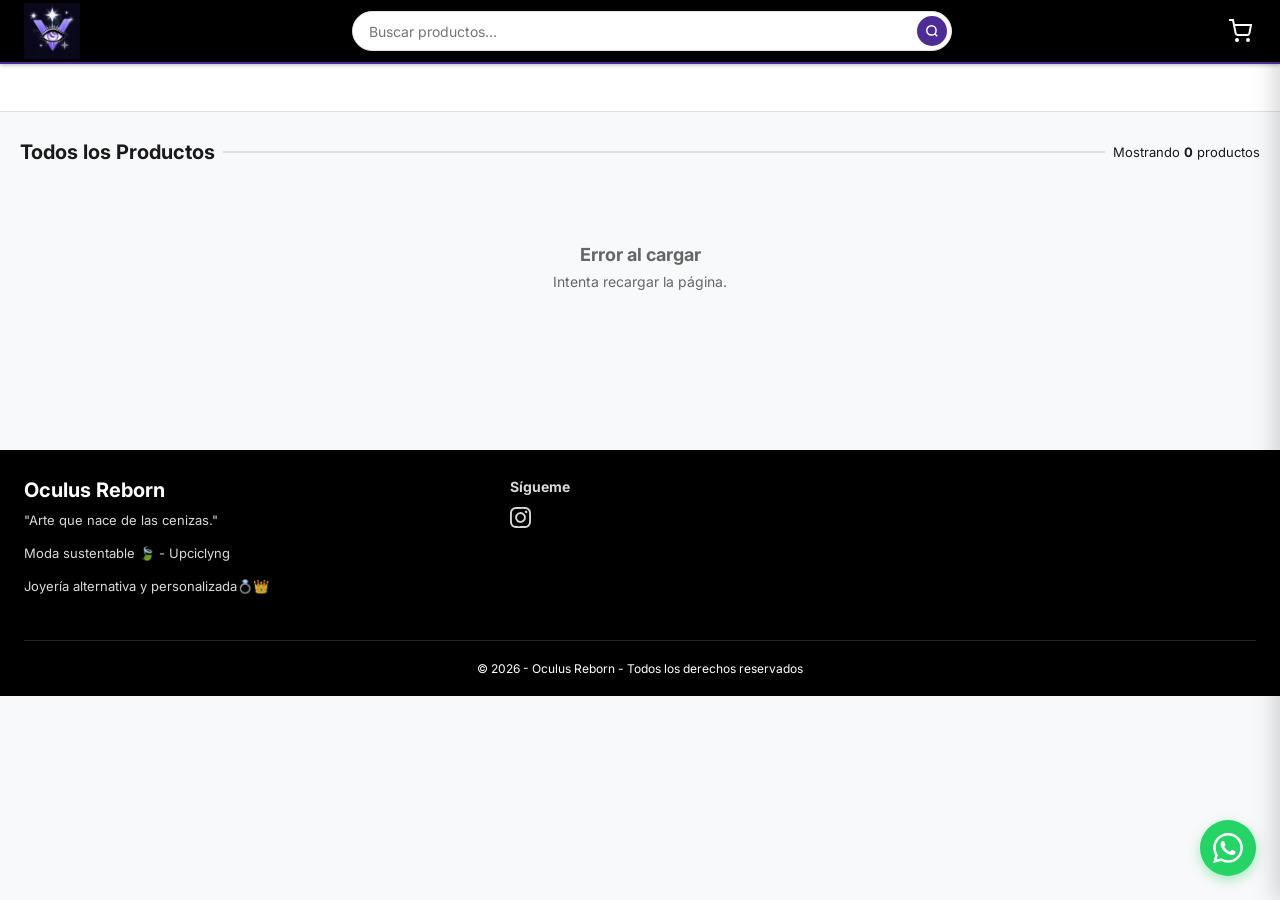
<file: index.html>
<!DOCTYPE html>
<html lang="es">
<head>
  <meta charset="UTF-8">
  <meta name="viewport" content="width=device-width, initial-scale=1.0">
  <meta name="color-scheme" content="light">
  <meta name="description" content="Oculus Reborn - Productos. Consulta por WhatsApp.">
  <title>Oculus Reborn — Catálogo de Productos</title>

  <meta property="og:type" content="website">
  <meta property="og:site_name" content="Oculus Reborn">
  <meta property="og:title" content="Oculus Reborn — Catálogo de Productos">
  <meta property="og:description" content="Productos. Consulta por WhatsApp.">
  <meta property="og:image" content="img/preview.png">
  <meta property="og:image:width" content="1200">
  <meta property="og:image:height" content="630">
  <meta property="og:url" content="">
  <meta name="twitter:card" content="summary_large_image">
  <meta name="twitter:title" content="Oculus Reborn — Catálogo de Productos">
  <meta name="twitter:description" content="Productos. Consulta por WhatsApp.">
  <meta name="twitter:image" content="img/preview.png">


  <link rel="icon" type="image/png" href="img/fav.png">
  <link rel="apple-touch-icon" href="img/apple-touch-icon.png">

 
  <meta name="robots" content="index, follow">
  <meta name="theme-color" content="#000000">
  <link rel="canonical" href="">

  <script type="application/ld+json">
  {
    "@context": "https://schema.org",
    "@type": "Store",
    "name": "Oculus Reborn",
    "description": "Oculus Reborn - Catálogo de productos. Consulta por WhatsApp.",
    "image": "img/preview.png",
    "url": "",
    "telephone": "+",
    "areaServed": "",
    "address": {
      "@type": "PostalAddress",
      "addressLocality": "",
      "addressRegion": "",
      "addressCountry": ""
    }
  }
  </script>

  <link rel="preconnect" href="https://fonts.googleapis.com">
  <link rel="preconnect" href="https://fonts.gstatic.com" crossorigin>
  <link rel="preconnect" href="https://lh3.googleusercontent.com">
  <link href="https://fonts.googleapis.com/css2?family=Inter:wght@400;500;700&display=swap" rel="stylesheet">
  <link rel="stylesheet" href="css/styles.css?v=13">
  <link rel="stylesheet" href="css/responsive.css?v=13">
</head>
<body>

  <header class="navbar">
    <a href="/" class="navbar__logo" aria-label="Inicio">
      <img src="img/logo.png" alt="Oculus Reborn" class="navbar__logo-img">
    </a>

    <form class="navbar__busqueda" id="busqueda-form">
      <input
        type="text"
        id="busqueda-input"
        placeholder="Buscar productos..."
        autocomplete="off"
        aria-label="Buscar productos"
      >
      <button type="submit" aria-label="Buscar">
        <svg viewBox="0 0 24 24" fill="none" stroke="currentColor" stroke-width="2.5" width="14" height="14">
          <circle cx="11" cy="11" r="8"/><path d="m21 21-4.35-4.35"/>
        </svg>
      </button>
    </form>

    <button class="navbar__carrito" onclick="abrirCarrito()" aria-label="Ver cotización">
      <svg viewBox="0 0 24 24" fill="none" stroke="currentColor" stroke-width="2" width="24" height="24"><circle cx="9" cy="21" r="1"/><circle cx="20" cy="21" r="1"/><path d="M1 1h4l2.68 13.39a2 2 0 0 0 2 1.61h9.72a2 2 0 0 0 2-1.61L23 6H6"/></svg>
      <span class="carrito-contador" id="carrito-contador">0</span>
    </button>

    <button class="navbar__menu-btn" onclick="toggleMenuMovil()" aria-label="Menú">
      <svg viewBox="0 0 24 24" fill="none" stroke="currentColor" stroke-width="2.5" width="24" height="24">
        <path d="M3 12h18M3 6h18M3 18h18"/>
      </svg>
    </button>
  </header>

  <nav class="categorias-bar" id="categorias-desktop" aria-label="Categorías"></nav>

  <nav class="menu-movil" id="menu-movil" aria-label="Menú de categorías">
    <div class="menu-movil__header">
      <span class="menu-movil__titulo">Categorías</span>
      <button class="menu-movil__cerrar" onclick="cerrarMenuMovil()" aria-label="Cerrar menú">
        <svg viewBox="0 0 24 24" fill="none" stroke="currentColor" stroke-width="2.5" width="26" height="26">
          <path d="M18 6 6 18M6 6l12 12"/>
        </svg>
      </button>
    </div>
    <div class="menu-movil__lista" id="categorias-movil"></div>
  </nav>

  <section class="carrusel" aria-label="Promociones">

    <div class="carrusel__track" id="carrusel-track"></div>

    <button class="carrusel__nav carrusel__nav--prev" id="carrusel-prev" aria-label="Banner anterior">
      <svg viewBox="0 0 24 24" fill="none" stroke="currentColor" stroke-width="2.5" width="20" height="20"><path d="M15 18l-6-6 6-6"/></svg>
    </button>
    <button class="carrusel__nav carrusel__nav--next" id="carrusel-next" aria-label="Banner siguiente">
      <svg viewBox="0 0 24 24" fill="none" stroke="currentColor" stroke-width="2.5" width="20" height="20"><path d="M9 18l6-6-6-6"/></svg>
    </button>

    <div class="carrusel__dots" id="carrusel-dots"></div>
  </section>

  <main class="main">

    <section class="destacados" id="seccion-destacados" style="display:none;">
      <div class="destacados__header">
        <h2 class="destacados__titulo">🔥 Ofertas Especiales</h2>
        <div class="destacados__nav">
          <button class="destacados__flecha" id="destacados-prev" aria-label="Anterior">
            <svg viewBox="0 0 24 24" fill="none" stroke="currentColor" stroke-width="2.5" width="20" height="20"><path d="M15 18l-6-6 6-6"/></svg>
          </button>
          <button class="destacados__flecha" id="destacados-next" aria-label="Siguiente">
            <svg viewBox="0 0 24 24" fill="none" stroke="currentColor" stroke-width="2.5" width="20" height="20"><path d="M9 18l6-6-6-6"/></svg>
          </button>
        </div>
      </div>
      <div class="destacados-track" id="destacados-grid"></div>
    </section>

    <section>
      <div class="filtros-bar">
        <h2 class="seccion-titulo" id="titulo-catalogo" style="margin:0; flex:1;">Todos los Productos</h2>
        <p class="filtros-bar__info">Mostrando <span id="contador-productos">0</span> productos</p>
      </div>
      <div class="productos-grid" id="productos-grid">
        <div class="loading"><div class="spinner"></div><span>Cargando productos...</span></div>
      </div>
      <nav class="paginacion" id="paginacion" aria-label="Paginación"></nav>
    </section>

  </main>

  <section class="sucursales" id="encuentranos" style="display:none;">
    <div class="sucursales__inner">
      <h2 class="seccion-titulo">📍 Encuéntranos</h2>

      <div class="sucursales__layout">
        <select class="sucursales__select" id="sucursales-select" aria-label="Elegir sucursal"></select>

        <div class="sucursales__lista" id="sucursales-lista"></div>

        <div class="sucursales__mapa">
          <iframe
            id="mapa-sucursal"
            src=""
            style="border:0; display:block; width:100%; height:100%;"
            allowfullscreen=""
            loading="lazy"
            referrerpolicy="no-referrer-when-downgrade"
            title="Ubicación de sucursal">
          </iframe>
        </div>
      </div>
    </div>
  </section>

  <footer class="footer">

    <div class="footer__grid">
      <div class="footer__marca">
        <h3>Oculus Reborn</h3>
        <p>"Arte que nace de las cenizas."</p>
        <p>Moda sustentable 🍃 - Upciclyng</p>
        <p>Joyería alternativa y personalizada💍👑</p>
      </div>

      <div class="footer__rrss">
        <h4>Sígueme</h4>
        <a href="https://www.instagram.com/oculu5reborn" target="_blank" aria-label="Sígueme">
          <svg viewBox="0 0 32 32" fill="currentColor">
            <path d="M16 12a4 4 0 1 0-1.172 2.829A3.84 3.84 0 0 0 16 12.06l-.001-.063zm2.16 0a6.135 6.135 0 1 1-1.797-4.359 5.92 5.92 0 0 1 1.798 4.256l-.001.109zm1.687-6.406v.002a1.44 1.44 0 1 1-.422-1.018c.256.251.415.601.415.988v.029-.001zm-7.84-3.44-1.195-.008q-1.086-.008-1.649 0t-1.508.047c-.585.02-1.14.078-1.683.17l.073-.01c-.425.07-.802.17-1.163.303l.043-.014a4.12 4.12 0 0 0-2.272 2.254l-.01.027a6 6 0 0 0-.284 1.083l-.005.037a12 12 0 0 0-.159 1.589l-.001.021q-.039.946-.047 1.508t0 1.649.008 1.195-.008 1.195 0 1.649.047 1.508c.02.585.078 1.14.17 1.683l-.01-.073c.07.425.17.802.303 1.163l-.014-.043a4.12 4.12 0 0 0 2.254 2.272l.027.01c.318.119.695.219 1.083.284l.037.005c.469.082 1.024.14 1.588.159l.021.001q.946.039 1.508.047t1.649 0l1.188-.024 1.195.008q1.086.008 1.649 0t1.508-.047c.585-.02 1.14-.078 1.683-.17l-.073.01c.425-.07.802-.17 1.163-.303l-.043.014a4.12 4.12 0 0 0 2.272-2.254l.01-.027c.119-.318.219-.695.284-1.083l.005-.037c.082-.469.14-1.024.159-1.588l.001-.021q.039-.946.047-1.508t0-1.649-.008-1.195.008-1.195 0-1.649-.047-1.508c-.02-.585-.078-1.14-.17-1.683l.01.073a6.3 6.3 0 0 0-.303-1.163l.014.043a4.12 4.12 0 0 0-2.254-2.272l-.027-.01a6 6 0 0 0-1.083-.284l-.037-.005a12 12 0 0 0-1.588-.159l-.021-.001q-.946-.039-1.508-.047t-1.649 0zM24 12q0 3.578-.08 4.953a6.64 6.64 0 0 1-6.985 6.968l.016.001q-1.375.08-4.953.08t-4.953-.08a6.64 6.64 0 0 1-6.968-6.985l-.001.016q-.08-1.375-.08-4.953t.08-4.953A6.64 6.64 0 0 1 7.061.079L7.045.078q1.375-.08 4.953-.08t4.953.08a6.64 6.64 0 0 1 6.968 6.985l.001-.016Q24 8.421 24 12"/>
          </svg>
        </a>
      </div>

    </div>
 
    <div class="footer__bottom">
      <span>© 2026 - Oculus Reborn - Todos los derechos reservados</span>
    </div>
  </footer>

  <a href="https://wa.me/573015636533" target="_blank" class="whatsapp-float js-wa-link" aria-label="Contactar por WhatsApp">
    <svg viewBox="0 0 24 24" fill="currentColor">
      <path d="M17.472 14.382c-.297-.149-1.758-.867-2.03-.967-.273-.099-.471-.148-.67.15-.197.297-.767.966-.94 1.164-.173.199-.347.223-.644.075-.297-.15-1.255-.463-2.39-1.475-.883-.788-1.48-1.761-1.653-2.059-.173-.297-.018-.458.13-.606.134-.133.298-.347.446-.52.149-.174.198-.298.298-.497.099-.198.05-.371-.025-.52-.075-.149-.669-1.612-.916-2.207-.242-.579-.487-.5-.669-.51-.173-.008-.371-.01-.57-.01-.198 0-.52.074-.792.372-.272.297-1.04 1.016-1.04 2.479 0 1.462 1.065 2.875 1.213 3.074.149.198 2.096 3.2 5.077 4.487.709.306 1.262.489 1.694.625.712.227 1.36.195 1.871.118.571-.085 1.758-.719 2.006-1.413.248-.694.248-1.289.173-1.413-.074-.124-.272-.198-.57-.347m-5.421 7.403h-.004a9.87 9.87 0 01-5.031-1.378l-.361-.214-3.741.982.998-3.648-.235-.374a9.86 9.86 0 01-1.51-5.26c.001-5.45 4.436-9.884 9.888-9.884 2.64 0 5.122 1.03 6.988 2.898a9.825 9.825 0 012.893 6.994c-.003 5.45-4.437 9.884-9.885 9.884m8.413-18.297A11.815 11.815 0 0012.05 0C5.495 0 .16 5.335.157 11.892c0 2.096.547 4.142 1.588 5.945L.057 24l6.305-1.654a11.882 11.882 0 005.683 1.448h.005c6.554 0 11.89-5.335 11.893-11.893a11.821 11.821 0 00-3.48-8.413z"/>
    </svg>
  </a>

  <script src="js/config.js?v=13"></script>
  <script src="js/util.js?v=13"></script>
  <script src="js/whatsapp.js?v=13"></script>
  <script src="js/carrito.js?v=13"></script>
  <script src="js/app.js?v=13"></script>
</body>
</html>
</file>
<file: css/styles.css>
@import url('https://fonts.googleapis.com/css2?family=Inter:wght@400;500;700&display=swap');


:root {

  color-scheme: light only;
  --color-primario: #4d2d95;
  --color-primario-hover: #836efb;
  --color-secundario: #9b8bf7;
  --color-success: #28A745;
  --color-success-hover: #218838;
  --color-fondo: #F8F9FA;
  --color-blanco: #FFFFFF;
  --color-texto: #1A1A1A;
  --color-texto-secundario: #666666;
  --color-borde: #E0E0E0;
  --color-precio-anterior: #999999;
  --navbar-height: 64px;
  --categorias-height: 48px;
  --radio: 8px;
  --sombra: 0 2px 8px rgba(0,0,0,0.08);
  --sombra-hover: 0 4px 16px rgba(0,0,0,0.14);
  --transicion: 0.2s ease;
}

*, *::before, *::after { box-sizing: border-box; margin: 0; padding: 0; }
html { scroll-behavior: smooth; }
body {
  font-family: 'Inter', sans-serif;
  font-size: 14px;
  color: var(--color-texto);
  background: var(--color-fondo);
  padding-top: calc(var(--navbar-height) + var(--categorias-height));
}
img { max-width: 100%; display: block; }
a { text-decoration: none; color: inherit; }
button { cursor: pointer; border: none; font-family: inherit; }

.navbar {
  position: fixed;
  top: 0; left: 0; right: 0;
  z-index: 1000;
  height: var(--navbar-height);
  background: #000000;
  display: flex;
  align-items: center;
  padding: 0 24px;
  gap: 16px;
  border-bottom: 2px solid var(--color-primario);
  box-shadow: 0 1px 4px rgba(0,0,0,0.3);
}

.navbar__logo {
  display: flex;
  align-items: center;
  justify-content: center;
  flex-shrink: 0;
  height: 56px;
}

.navbar__logo-img {
  height: 100%;
  width: auto;
  max-width: 190px;
  object-fit: contain;
  display: block;
}

.navbar__busqueda {
  flex: 1;
  max-width: 600px;
  margin: 0 auto;
  position: relative;
}

.navbar__busqueda input {
  width: 100%;
  height: 40px;
  border-radius: 20px;
  border: 1.5px solid var(--color-borde);
  padding: 0 44px 0 16px;
  font-size: 14px;
  font-family: inherit;
  outline: none;
  color: var(--color-texto);
  background: var(--color-blanco);
  transition: border-color var(--transicion);
}

.navbar__busqueda input:focus {
  border-color: var(--color-primario);
  background: var(--color-blanco);
}

.navbar__busqueda button {
  position: absolute;
  right: 5px;
  top: 50%;
  transform: translateY(-50%);
  background: var(--color-primario);
  border: none;
  border-radius: 50%;
  width: 30px;
  height: 30px;
  display: flex;
  align-items: center;
  justify-content: center;
  color: var(--color-blanco);
  font-size: 14px;
}

.navbar__menu-btn {
  display: none;
  background: none;
  border: none;
  color: var(--color-blanco);
  font-size: 24px;
  padding: 4px;
  flex-shrink: 0;
}

.navbar__carrito {
  position: relative;
  background: none;
  border: none;
  color: var(--color-blanco);
  cursor: pointer;
  padding: 4px;
  flex-shrink: 0;
  display: flex;
  align-items: center;
}

.carrito-contador {
  position: absolute;
  top: -4px;
  right: -4px;
  background: var(--color-primario);
  color: #fff;
  font-size: 11px;
  font-weight: 700;
  min-width: 18px;
  height: 18px;
  border-radius: 9px;
  display: none;
  align-items: center;
  justify-content: center;
  padding: 0 4px;
}

.carrito-overlay {
  position: fixed;
  inset: 0;
  background: rgba(0,0,0,0.5);
  z-index: 1300;
  opacity: 0;
  visibility: hidden;
  transition: opacity 0.25s;
}
.carrito-overlay.abierto { opacity: 1; visibility: visible; }

.carrito-panel {
  position: fixed;
  top: 0; right: 0; bottom: 0;
  width: 380px;
  max-width: 90vw;
  background: #fff;
  z-index: 1301;
  display: flex;
  flex-direction: column;
  transform: translateX(100%);
  transition: transform 0.3s cubic-bezier(0.4,0,0.2,1);
  box-shadow: -4px 0 24px rgba(0,0,0,0.18);
}
.carrito-panel.abierto { transform: translateX(0); }

.carrito-panel__header {
  display: flex;
  align-items: center;
  justify-content: space-between;
  padding: 18px 20px;
  background: #000000;
  color: #fff;
  font-size: 17px;
  font-weight: 700;
  flex-shrink: 0;
}
.carrito-panel__header button {
  background: none; border: none; color: #fff; cursor: pointer; display: flex;
}

.carrito-panel__items {
  flex: 1;
  overflow-y: auto;
  padding: 12px 16px;
}

.carrito-vacio {
  display: flex;
  flex-direction: column;
  align-items: center;
  justify-content: center;
  height: 100%;
  color: var(--color-texto-secundario);
  text-align: center;
  gap: 6px;
}
.carrito-vacio svg { color: #d0d0d0; margin-bottom: 6px; }
.carrito-vacio p { font-size: 16px; font-weight: 600; color: var(--color-texto); }
.carrito-vacio span { font-size: 13px; }

.carrito-item {
  display: flex;
  align-items: center;
  gap: 10px;
  padding: 12px 0;
  border-bottom: 1px solid var(--color-borde);
}
.carrito-item__foto {
  width: 56px;
  height: 56px;
  flex-shrink: 0;
  border-radius: 8px;
  overflow: hidden;
  background: #f0f2f5;
  display: flex;
  align-items: center;
  justify-content: center;
}
.carrito-item__foto img { width: 100%; height: 100%; object-fit: contain; padding: 3px; }
.carrito-item__cuerpo { flex: 1; display: flex; flex-direction: column; gap: 3px; min-width: 0; }
.carrito-item__nombre {
  font-size: 13px; font-weight: 600; color: var(--color-texto); line-height: 1.3;
  display: -webkit-box; -webkit-line-clamp: 2; -webkit-box-orient: vertical; overflow: hidden;
}
.carrito-item__id { font-size: 11px; color: var(--color-texto-secundario); }
.carrito-item__fila { display: flex; align-items: center; justify-content: space-between; gap: 8px; margin-top: 2px; }
.carrito-item__precio { font-size: 14px; color: var(--color-primario); font-weight: 700; }

.carrito-qty {
  display: flex; /*flex;none;*/
  align-items: center;
  border: 1.5px solid var(--color-borde);
  border-radius: 6px;
  overflow: hidden;
}
.carrito-qty button {
  background: var(--color-fondo);
  border: none;
  width: 28px;
  height: 28px;
  font-size: 16px;
  font-weight: 700;
  color: var(--color-primario);
  cursor: pointer;
}
.carrito-qty button:hover { background: #e6edf7; }
.carrito-qty span { min-width: 28px; text-align: center; font-size: 13px; font-weight: 600; }

.carrito-item__quitar {
  background: none;
  border: none;
  color: #ff1900;
  cursor: pointer;
  padding: 4px;
  display: flex;
  flex-shrink: 0;
  align-self: flex-start;
}

.carrito-panel__footer {
  padding: 16px 20px;
  border-top: 1px solid var(--color-borde);
  flex-shrink: 0;
}
.carrito-panel__total {
  display: flex;
  align-items: center;
  justify-content: space-between;
  margin-bottom: 12px;
  font-size: 15px;
}
.carrito-panel__total strong { font-size: 20px; color: var(--color-primario); }

.carrito-panel__enviar {
  width: 100%;
  display: flex;
  align-items: center;
  justify-content: center;
  gap: 10px;
  background: var(--color-success);
  color: #fff;
  border: none;
  border-radius: 8px;
  padding: 14px;
  font-size: 15px;
  font-weight: 700;
  cursor: pointer;
  transition: background var(--transicion);
}
.carrito-panel__enviar:hover { background: var(--color-success-hover); }

.carrito-toast {
  position: fixed;
  bottom: 90px;
  left: 50%;
  transform: translateX(-50%) translateY(20px);
  background: var(--color-texto);
  color: #fff;
  padding: 12px 20px;
  border-radius: 8px;
  font-size: 14px;
  font-weight: 500;
  z-index: 1400;
  opacity: 0;
  visibility: hidden;
  transition: opacity 0.25s, transform 0.25s;
  box-shadow: 0 4px 16px rgba(0,0,0,0.25);
  max-width: 90vw;
  text-align: center;
}
.carrito-toast.visible {
  opacity: 1;
  visibility: visible;
  transform: translateX(-50%) translateY(0);
}

.producto-card__acciones {
  margin-top: auto;
  display: flex;
  gap: 6px;
  align-items: stretch;
}
.producto-card__add {
  flex-shrink: 0;
  width: 40px;
  background: var(--color-primario);
  color: #fff;
  border: none;
  border-radius: 6px;
  display: flex;
  align-items: center;
  justify-content: center;
  cursor: pointer;
  transition: background var(--transicion);
}
.producto-card__add:hover { background: var(--color-primario-hover); }

.categorias-bar {
  position: fixed;
  top: var(--navbar-height);
  left: 0; right: 0;
  z-index: 999;
  height: var(--categorias-height);
  background: var(--color-blanco);
  border-bottom: 1px solid var(--color-borde);
  display: flex;
  align-items: center;
  justify-content: safe center;
  overflow-x: auto;
  scrollbar-width: none;
  -ms-overflow-style: none;
  padding: 0 16px;
  gap: 8px;
}

.categorias-bar::-webkit-scrollbar { display: none; }

.categoria-btn {
  flex-shrink: 0;
  padding: 6px 16px;
  border-radius: 20px;
  border: 1.5px solid var(--color-borde);
  background: var(--color-blanco);
  color: var(--color-texto-secundario);
  font-size: 13px;
  font-weight: 500;
  white-space: nowrap;
  transition: all var(--transicion);
}

.categoria-btn:hover,
.categoria-btn.activo {
  background: var(--color-primario);
  color: var(--color-blanco);
  border-color: var(--color-primario);
}

.carrusel {
  position: relative;
  overflow: hidden;
  background: #eef1f5;
  width: calc(100% - 32px);
  max-width: 1280px;
  margin: 20px auto;
  aspect-ratio: 1500 / 438;
  border-radius: 14px;
  box-shadow: var(--sombra);
}

.carrusel__track {
  display: flex;
  height: 100%;
  transition: transform 0.9s cubic-bezier(0.4, 0, 0.2, 1);
}

.carrusel__slide {
  min-width: 100%;
  overflow: hidden;
  background: #eef1f5;
  display: flex;
  align-items: center;
  justify-content: center;
}

.carrusel__slide img {
  width: 100%;
  height: 100%;
  display: block;
  object-fit: cover;
  object-position: center;
}

.carrusel__slide:not(:has(img[src])) {
  display: flex;
  align-items: center;
  justify-content: center;
}

.carrusel__nav {
  position: absolute;
  top: 50%;
  transform: translateY(-50%);
  background: rgba(255,255,255,0.2);
  border: none;
  border-radius: 50%;
  width: 40px;
  height: 40px;
  display: flex;
  align-items: center;
  justify-content: center;
  cursor: pointer;
  color: white;
  transition: background 0.2s;
  backdrop-filter: blur(4px);
}

.carrusel__nav:hover { background: rgba(255,255,255,0.35); }
.carrusel__nav--prev { left: 12px; }
.carrusel__nav--next { right: 12px; }

.carrusel__dots {
  position: absolute;
  bottom: 12px;
  left: 50%;
  transform: translateX(-50%);
  display: flex;
  gap: 8px;
}

.carrusel__dot {
  width: 8px;
  height: 8px;
  border-radius: 50%;
  border: none;
  background: #715e9e;
  cursor: pointer;
  padding: 0;
  transition: background 0.2s, transform 0.2s;
}

.carrusel__dot.activo {
  background: #4d2d95;
  transform: scale(1.3);
}

@media (max-width: 768px) {
  .carrusel { aspect-ratio: 1500 / 438; }
}

@media (max-width: 480px) {
  .carrusel { aspect-ratio: 1500 / 438; }
}

.main {
  max-width: 1280px;
  margin: 0 auto;
  padding: 28px 20px;
}

.seccion-titulo {
  font-size: 20px;
  font-weight: 700;
  color: var(--color-texto);
  margin-bottom: 16px;
  display: flex;
  align-items: center;
  gap: 8px;
}

.seccion-titulo::after {
  content: '';
  flex: 1;
  height: 2px;
  background: var(--color-borde);
}

.filtros-bar {
  display: flex;
  align-items: center;
  justify-content: space-between;
  margin-bottom: 20px;
  flex-wrap: wrap;
  gap: 8px;
}

.filtros-bar__info {
  font-size: 13px;
  color: var(--color-texto);
}

.filtros-bar__info span {
  font-weight: 700;
  color: var(--color-texto);
}

.destacados {
  background: var(--color-blanco);
  border: 2px solid var(--color-primario);
  border-radius: 14px;
  padding: 20px;
  margin-bottom: 32px;
}

.destacados__header {
  display: flex;
  align-items: center;
  justify-content: space-between;
  margin-bottom: 16px;
}

.destacados__titulo {
  margin: 0;
  font-size: 20px;
  font-weight: 700;
  color: var(--color-texto);
  display: flex;
  align-items: center;
  gap: 8px;
}

.destacados__nav { display: flex; gap: 8px; flex-shrink: 0; }

.destacados__flecha {
  width: 38px;
  height: 38px;
  border-radius: 50%;
  border: none;
  background: var(--color-primario);
  color: var(--color-blanco);
  cursor: pointer;
  display: flex;
  align-items: center;
  justify-content: center;
  transition: background 0.2s, transform 0.2s;
}
.destacados__flecha:hover { background: #fff; transform: scale(1.08); }

.destacados-track {
  display: flex;
  gap: 16px;
  overflow-x: auto;
  scroll-snap-type: x mandatory;
  scroll-behavior: smooth;
  scrollbar-width: none;
  -ms-overflow-style: none;
  padding-bottom: 2px;
}
.destacados-track::-webkit-scrollbar { display: none; }

.destacados-track .producto-card {
  flex: 0 0 calc((100% - 48px) / 4);
  scroll-snap-align: start;
}

@keyframes destacados-scroll {
  0%   { transform: translateX(0); }
  100% { transform: translateX(-50%); }
}

.destacados--animado { overflow: hidden; }

.destacados-track--animado {
  width: max-content;
  overflow: visible;
  scroll-snap-type: none;
  animation: destacados-scroll 45s linear infinite;
}

.destacados-track--animado:hover,
.destacados-track--animado.pausado {
  animation-play-state: paused;
}

.destacados-track--animado .producto-card {
  flex: 0 0 200px;
  width: 200px;
  scroll-snap-align: none;
}

.destacados-track .producto-card__badge--destacado { display: none; }

@media (max-width: 768px) {
  .destacados-track { gap: 10px; }
  .destacados-track .producto-card {
    flex: 0 0 calc((100% - 20px) / 3);
  }

  .destacados-track--animado .producto-card {
    flex: 0 0 145px;
    width: 145px;
  }

  .destacados-track .producto-card__badge--oferta {
    width: 32px;
    height: 32px;
    font-size: 9px;
    top: 6px;
    left: 6px;
  }

  .destacados-track .producto-card__info { padding: 8px; gap: 2px; }
  .destacados-track .producto-card__categoria { font-size: 8px; letter-spacing: 0; }
  .destacados-track .producto-card__nombre { font-size: 11px; line-height: 1.25; }
  .destacados-track .producto-card__precio { font-size: 14px; }
  .destacados-track .producto-card__precio-anterior { font-size: 10px; }
  .destacados-track .producto-card__btn-cotizar { font-size: 10px; padding: 7px 4px; gap: 3px; }
}

.productos-grid {
  display: grid;
  grid-template-columns: repeat(4, 1fr);
  gap: 22px;
}

.paginacion {
  display: flex;
  justify-content: center;
  align-items: center;
  gap: 6px;
  margin-top: 32px;
  flex-wrap: wrap;
}

.pagina-btn {
  min-width: 40px;
  height: 40px;
  padding: 0 10px;
  border: 1.5px solid var(--color-borde);
  background: var(--color-blanco);
  color: var(--color-texto);
  border-radius: 8px;
  font-size: 14px;
  font-weight: 600;
  font-family: inherit;
  cursor: pointer;
  transition: all var(--transicion);
}

.pagina-btn:hover:not(:disabled):not(.activa) {
  border-color: var(--color-primario);
  color: var(--color-primario);
}

.pagina-btn.activa {
  background: var(--color-primario);
  border-color: var(--color-primario);
  color: var(--color-blanco);
}

.pagina-btn:disabled {
  opacity: 0.4;
  cursor: not-allowed;
}

.pagina-nav { font-size: 18px; font-weight: 700; }

.pagina-ellipsis {
  min-width: 24px;
  text-align: center;
  color: var(--color-texto-secundario);
}

.producto-card {
  background: var(--color-blanco);
  border-radius: var(--radio);
  box-shadow: var(--sombra);
  overflow: hidden;
  display: flex;
  flex-direction: column;
  transition: box-shadow var(--transicion), transform var(--transicion);
  position: relative;
  cursor: pointer;
}

.producto-card:hover {
  box-shadow: var(--sombra-hover);
  transform: translateY(-2px);
}

.producto-card__badge {
  position: absolute;
  top: 10px;
  left: 10px;
  background: var(--color-secundario);
  color: var(--color-blanco);
  font-size: 11px;
  font-weight: 700;
  padding: 3px 8px;
  border-radius: 4px;
  z-index: 1;
}

.producto-card__badge--destacado {
  background: var(--color-primario);
  right: 10px;
  left: auto;
}

.producto-card__badge--oferta {
  width: 38px;
  height: 38px;
  padding: 0;
  border-radius: 50%;
  background: #E02424;
  display: flex;
  align-items: center;
  justify-content: center;
  font-size: 11px;
  box-shadow: 0 2px 6px rgba(0,0,0,0.18);
}

.producto-card__foto {
  aspect-ratio: 1 / 1;
  overflow: hidden;
  background: #ffffff;
  display: flex;
  align-items: center;
  justify-content: center;
  border-bottom: 1px solid var(--color-borde);
}

.producto-card__foto img {
  width: 100%;
  height: 100%;
  object-fit: contain;
  padding: 8px;
  transition: transform 0.3s ease;
}

.producto-card:hover .producto-card__foto img {
  transform: scale(1.04);
}

.producto-card__info {
  padding: 12px;
  display: flex;
  flex-direction: column;
  flex: 1;
  gap: 6px;
}

.producto-card__categoria {
  font-size: 10px;
  color: var(--color-texto-secundario);
  text-transform: uppercase;
  letter-spacing: 0.3px;
}

.producto-card__nombre {
  font-size: 13px;
  font-weight: 600;
  color: var(--color-texto);
  line-height: 1.4;
  display: -webkit-box;
  -webkit-line-clamp: 2;
  -webkit-box-orient: vertical;
  overflow: hidden;
}

.producto-card__precios {
  display: flex;
  align-items: baseline;
  gap: 8px;
  flex-wrap: wrap;
}

.producto-card__precio {
  font-size: 18px;
  font-weight: 700;
  color: var(--color-texto);
}

.producto-card__precio--oferta { color: var(--color-primario); }

.producto-card__precio-anterior {
  font-size: 12px;
  color: var(--color-precio-anterior);
  text-decoration: line-through;
}

.producto-card__btn {
  margin-top: auto;
  width: 100%;
  padding: 10px;
  background: var(--color-success);
  color: var(--color-blanco);
  border-radius: 6px;
  font-size: 13px;
  font-weight: 600;
  display: flex;
  align-items: center;
  justify-content: center;
  gap: 6px;
  transition: background var(--transicion);
}

.producto-card__btn:hover { background: var(--color-success-hover); }

.producto-card__btn-cotizar {
  margin-top: auto;
  width: 100%;
  padding: 10px;
  background: #000000;
  color: var(--color-blanco);
  border: none;
  border-radius: 6px;
  font-size: 13px;
  font-weight: 600;
  font-family: inherit;
  cursor: pointer;
  display: flex;
  align-items: center;
  justify-content: center;
  gap: 6px;
  transition: background var(--transicion);
}

.producto-card__btn-cotizar:hover { background: #333333; }

.stock {
  display: inline-block;
  font-size: 12px;
  font-weight: 700;
  margin-bottom: 8px;
}
.stock--bajo { color: var(--color-primario); }
.stock--agotado {
  background: #777;
  color: #fff;
  padding: 2px 8px;
  border-radius: 4px;
}

.producto-card__btn-cotizar--agotado {
  background: #bbb;
  cursor: not-allowed;
}
.producto-card__btn-cotizar--agotado:hover { background: #bbb; }

.pdp__stock {
  font-size: 15px;
  font-weight: 700;
  margin: 4px 0 14px;
}
.pdp__stock--bajo { color: var(--color-primario); }
.pdp__stock--agotado {
  display: inline-block;
  background: #777;
  color: #fff;
  padding: 4px 12px;
  border-radius: 6px;
}
.pdp__add--agotado {
  background: #bbb;
  cursor: not-allowed;
  width: 100%;
}
.pdp__add--agotado:hover { background: #bbb; }

.producto-card__foto { position: relative; }

.regalia-overlay {
  position: absolute;
  bottom: 6px;
  right: 6px;
  display: flex;
  flex-direction: column;
  align-items: center;
  gap: 2px;
  z-index: 2;
}

.producto-card__foto .regalia-overlay__img {
  width: 70px;
  height: 70px;
  padding: 0;
  object-fit: contain;
  background: transparent;
  border: none;
  border-radius: 6px;
  filter: drop-shadow(0 1px 4px rgba(0,0,0,0.25));
}

.regalia-overlay__label {
  background: var(--color-secundario);
  color: white;
  font-size: 8px;
  font-weight: 700;
  padding: 1px 5px;
  border-radius: 4px;
  white-space: nowrap;
}

.pdp__regalia {
  display: flex;
  align-items: center;
  gap: 14px;
  padding: 12px 16px;
  background: #fffbf0;
  border: 2px solid var(--color-secundario);
  border-radius: 10px;
}

.pdp__regalia__label {
  font-size: 14px;
  font-weight: 700;
  color: var(--color-texto);
  flex: 1;
}

.pdp__regalia__img {
  width: 72px;
  height: 72px;
  object-fit: contain;
  border-radius: 8px;
  background: white;
  border: 1.5px solid var(--color-borde);
  padding: 4px;
  flex-shrink: 0;
}

.foto-placeholder {
  width: 100%;
  height: 100%;
  display: flex;
  flex-direction: column;
  align-items: center;
  justify-content: center;
  gap: 8px;
  color: #ccc;
  font-size: 12px;
}

.foto-placeholder svg { width: 48px; height: 48px; color: #ddd; }

.sin-resultados {
  grid-column: 1 / -1;
  text-align: center;
  padding: 60px 20px;
  color: var(--color-texto-secundario);
}

.sin-resultados svg { width: 64px; height: 64px; margin: 0 auto 16px; color: #ddd; }
.sin-resultados h3 { font-size: 18px; margin-bottom: 8px; }

.loading {
  grid-column: 1 / -1;
  display: flex;
  flex-direction: column;
  align-items: center;
  padding: 60px;
  gap: 16px;
  color: var(--color-texto-secundario);
}

.spinner {
  width: 40px;
  height: 40px;
  border: 3px solid var(--color-borde);
  border-top-color: var(--color-primario);
  border-radius: 50%;
  animation: spin 0.8s linear infinite;
}

@keyframes spin { to { transform: rotate(360deg); } }

.whatsapp-float {
  position: fixed;
  bottom: 24px;
  right: 24px;
  z-index: 1100;
  width: 56px;
  height: 56px;
  background: #25D366;
  border-radius: 50%;
  display: flex;
  align-items: center;
  justify-content: center;
  box-shadow: 0 4px 12px rgba(37,211,102,0.4);
  transition: transform var(--transicion), box-shadow var(--transicion);
}

.whatsapp-float:hover {
  transform: scale(1.1);
  box-shadow: 0 6px 18px rgba(37,211,102,0.5);
}

.whatsapp-float svg { width: 30px; height: 30px; color: white; }

.sucursales {
  background: var(--color-blanco);
  padding: 40px 24px;
}

.sucursales__inner {
  max-width: 1280px;
  margin: 0 auto;
}

.sucursales__layout {
  display: grid;
  grid-template-columns: 320px 1fr;
  gap: 20px;
  margin-top: 8px;
}

.sucursales__lista {
  display: flex;
  flex-direction: column;
  gap: 8px;
  max-height: 440px;
  overflow-y: auto;
}

.sucursal-item {
  display: flex;
  align-items: center;
  gap: 12px;
  width: 100%;
  text-align: left;
  background: var(--color-fondo);
  border: 1.5px solid transparent;
  border-radius: 8px;
  padding: 14px 16px;
  cursor: pointer;
  transition: all var(--transicion);
  font-family: inherit;
}

.sucursal-item:hover {
  border-color: var(--color-primario);
  background: #eef3fa;
}

.sucursal-item.activa {
  border-color: var(--color-primario);
  background: #eef3fa;
  box-shadow: inset 4px 0 0 var(--color-primario);
}

.sucursal-item__icono {
  flex-shrink: 0;
  width: 36px;
  height: 36px;
  border-radius: 50%;
  background: var(--color-primario);
  color: var(--color-blanco);
  display: flex;
  align-items: center;
  justify-content: center;
  font-size: 16px;
}

.sucursal-item.activa .sucursal-item__icono {
  background: var(--color-secundario);
}

.sucursal-item__texto { display: flex; flex-direction: column; gap: 2px; min-width: 0; }

.sucursal-item__nombre {
  font-size: 14px;
  font-weight: 600;
  color: var(--color-texto);
  display: flex;
  align-items: center;
  gap: 6px;
}

.sucursal-item__ciudad {
  font-size: 12px;
  color: var(--color-texto-secundario);
}

.sucursal-item__badge {
  font-size: 9px;
  font-weight: 700;
  text-transform: uppercase;
  letter-spacing: 0.5px;
  background: var(--color-secundario);
  color: var(--color-blanco);
  padding: 2px 6px;
  border-radius: 4px;
}

.sucursales__mapa {
  border-radius: 8px;
  overflow: hidden;
  box-shadow: var(--sombra);
  min-height: 440px;
  background: var(--color-fondo);
}

.sucursales__select {
  display: none;
  width: 100%;
  padding: 14px 16px;
  font-size: 15px;
  font-weight: 600;
  font-family: inherit;
  color: var(--color-texto);
  background: var(--color-blanco);
  border: 1.5px solid var(--color-primario);
  border-radius: 8px;
  cursor: pointer;
  appearance: none;
  -webkit-appearance: none;
  background-image: url("data:image/svg+xml,%3Csvg xmlns='http://www.w3.org/2000/svg' width='16' height='16' viewBox='0 0 24 24' fill='none' stroke='%231B3A6B' stroke-width='2.5'%3E%3Cpath d='M6 9l6 6 6-6'/%3E%3C/svg%3E");
  background-repeat: no-repeat;
  background-position: right 14px center;
  padding-right: 40px;
}

@media (max-width: 768px) {
  .sucursales {
    padding: 28px 14px;
  }
  .sucursales__layout {
    grid-template-columns: 1fr;
    gap: 14px;
  }

  .sucursales__select { display: block; order: -1; }
  .sucursales__lista { display: none; }
  .sucursales__mapa {
    min-height: 320px;
    height: 320px;
  }
}


.footer {
  background: #000000;
  color: rgba(255,255,255,0.85);
  margin-top: 40px;
  padding: 28px 24px 20px;
}

.footer__grid {
  max-width: 1280px;
  margin: 0 auto;
  display: grid;
  grid-template-columns: 2fr 1fr 1fr 1fr;
  gap: 32px;
  padding-bottom: 32px;
  border-bottom: 1px solid rgba(255,255,255,0.15);
}

.footer__marca h3 {
  color: var(--color-blanco);
  font-size: 20px;
  font-weight: 700;
  margin-bottom: 8px;
}

.footer__marca p {
  font-size: 13px;
  line-height: 1.6;
  margin-bottom: 12px;
}
.footer__rrss {
  display: flex;
  flex-direction: column;
  align-items: flex-start;
  text-align: center;
  gap: 12px;
}
.footer__rrss a svg {
  display: block;      /* o inline-block */
  width: 28px;
  height: 28px;
}
.footer__whatsapp-link {
  display: inline-flex;
  align-items: center;
  gap: 8px;
  background: #25D366;
  color: white;
  padding: 8px 16px;
  border-radius: 20px;
  font-size: 13px;
  font-weight: 600;
  transition: background var(--transicion);
}

.footer__whatsapp-link:hover { background: #1ebe5c; }

.footer__col h4 {
  color: var(--color-blanco);
  font-size: 13px;
  font-weight: 700;
  text-transform: uppercase;
  letter-spacing: 0.5px;
  margin-bottom: 12px;
}

.footer__col ul { list-style: none; display: flex; flex-direction: column; gap: 6px; }

.footer__col ul li { font-size: 13px; }

.footer__bottom {
  max-width: 1280px;
  margin: 20px auto 0;
  display: flex;
  align-items: center;
  justify-content: center;
  text-align: center;
  font-size: 12px;
  color: var(--color-blanco);
  flex-wrap: wrap;
  gap: 8px;
}

.menu-movil {
  display: none;
  position: fixed;
  inset: 0;
  background: #000000;
  z-index: 1200;
  flex-direction: column;
  overflow-y: auto;
}

.menu-movil.abierto { display: flex; }

.menu-movil__header {
  display: flex;
  align-items: center;
  justify-content: space-between;
  padding: 18px 20px;
  border-bottom: 1px solid rgba(255,255,255,0.15);
  flex-shrink: 0;
}

.menu-movil__titulo {
  color: var(--color-blanco);
  font-size: 18px;
  font-weight: 700;
}

.menu-movil__cerrar {
  background: rgba(255,255,255,0.12);
  border: none;
  border-radius: 50%;
  width: 40px;
  height: 40px;
  display: flex;
  align-items: center;
  justify-content: center;
  color: var(--color-blanco);
  transition: background var(--transicion);
}

.menu-movil__cerrar:hover { background: rgba(255,255,255,0.22); }

.menu-movil__lista {
  display: flex;
  flex-direction: column;
  gap: 10px;
  padding: 20px;
  flex: 1;
}

.menu-movil__lista .categoria-btn {
  border-color: rgba(255,255,255,0.18);
  color: rgba(255,255,255,0.9);
  background: rgba(255,255,255,0.06);
  font-size: 16px;
  font-weight: 500;
  padding: 16px 20px;
  text-align: left;
  border-radius: 10px;
  width: 100%;
}

.menu-movil__lista .categoria-btn.activo,
.menu-movil__lista .categoria-btn:hover {
  background: var(--color-primario);
  border-color: var(--color-primario);
  color: var(--color-blanco);
  font-weight: 700;
}

.menu-movil__wa {
  display: flex;
  align-items: center;
  justify-content: center;
  gap: 10px;
  margin: 0 20px 24px;
  padding: 16px;
  background: #25D366;
  color: var(--color-blanco);
  border-radius: 10px;
  font-size: 15px;
  font-weight: 700;
  flex-shrink: 0;
}

.menu-movil__wa:hover { background: #1ebe5c; }
</file>
<file: css/responsive.css>
@media (max-width: 1024px) {
  .productos-grid {
    grid-template-columns: repeat(3, 1fr);
  }

  .footer__grid {
    grid-template-columns: 1fr 1fr;
    gap: 24px;
  }

  .navbar__whatsapp span { display: none; }
}

@media (max-width: 768px) {
  :root {
    --navbar-height: 56px;
    --categorias-height: 44px;
  }

  .productos-grid {
    grid-template-columns: repeat(2, 1fr);
    gap: 16px;
  }

  .navbar__busqueda { max-width: none; }

  .navbar__whatsapp { display: none; }

  .navbar__menu-btn { display: flex; }

  .categorias-bar { display: none; }

  body { padding-top: var(--navbar-height); }

  .footer__grid {
    grid-template-columns: 1fr;
    gap: 20px;
  }

  .footer__bottom {
    flex-direction: column;
    text-align: center;
  }
}

@media (max-width: 480px) {
  .productos-grid {
    grid-template-columns: repeat(2, 1fr);
    gap: 14px;
  }

  .producto-card__foto {
    aspect-ratio: 1 / 1;
  }

  .producto-card__info { padding: 11px; gap: 5px; }

  .producto-card__categoria { font-size: 10px; }

  .producto-card__nombre { font-size: 12px; }

  .producto-card__precio { font-size: 18px; }

  .producto-card__btn,
  .producto-card__btn-cotizar { font-size: 12.5px; padding: 9px; gap: 5px; font-weight: 700; }

  .producto-card__badge { font-size: 9px; padding: 2px 6px; }

  .producto-card__badge--oferta { width: 34px; height: 34px; font-size: 9px; }

  .main { padding: 16px 10px; }

  .whatsapp-float {
    bottom: 16px;
    right: 16px;
    width: 50px;
    height: 50px;
  }

  .footer__col a svg {
    width: 16px;
    height: 16px;
}

  .seccion-titulo { font-size: 17px; }
}

@media (min-width: 1280px) {
  .productos-grid {
    grid-template-columns: repeat(4, 1fr);
  }
}
</file>
